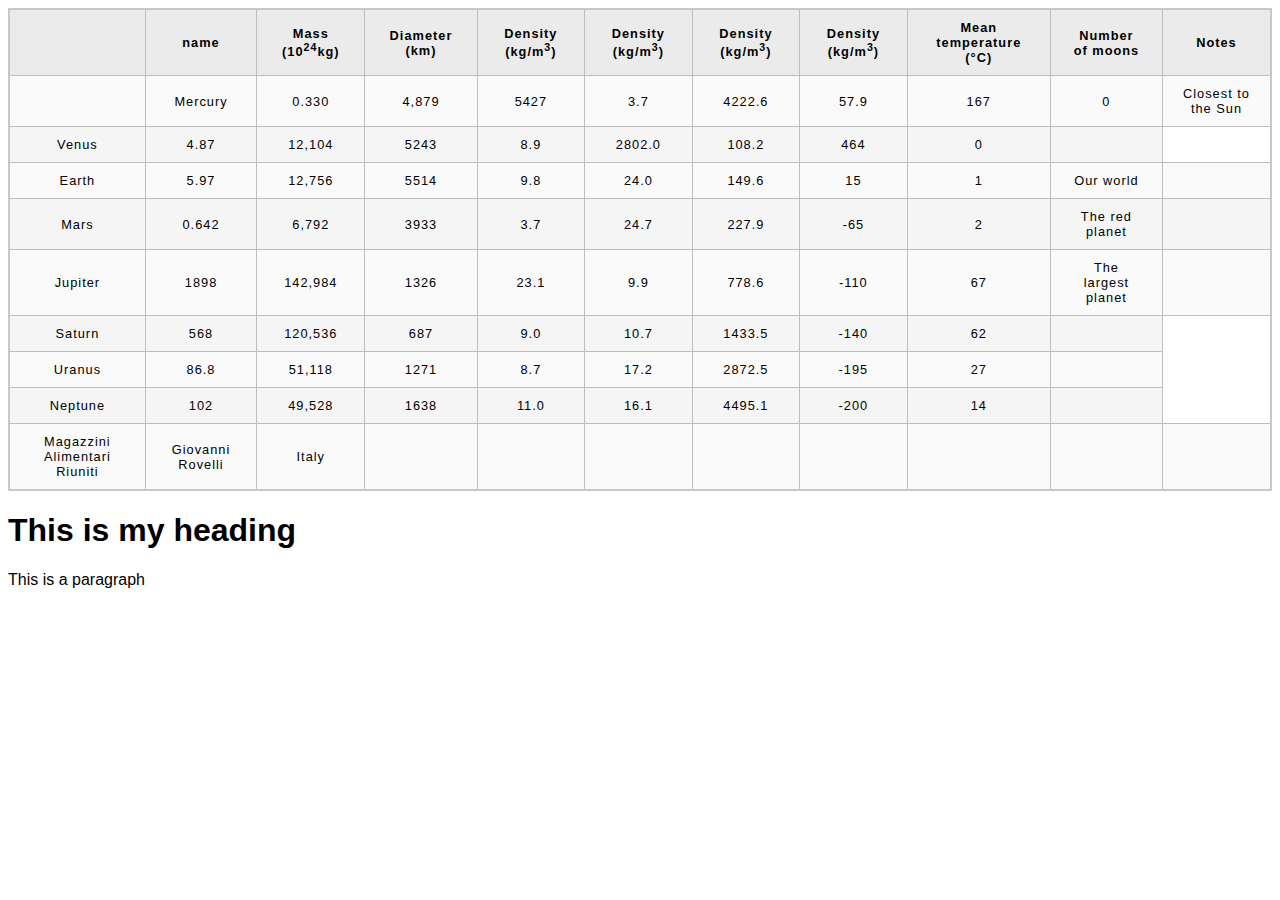
<file: module06/planets.html>
<!DOCTYPE html>
<html>
  <head>
    <meta charset="utf-8">
    <meta name="viewport" content="width=device-width">
    <title>Planets data</title> <!-- DON'T FORGET THE TITLE -->
    <link href="minimal-table.css" rel="stylesheet" type="text/css">
  </head>
  <body>
  <!-- PLACE ALL OF YOUR PAGE CONTENT BELOW HERE -->

  <table>
    <tr>
     <th></th>
      <th>name</th>
      <th>Mass (10<sup>24</sup>kg) </th>
      <th>Diameter (km)</th>
      <th>Density (kg/m<sup>3</sup>)</th>
      <th>Density (kg/m<sup>3</sup>)</th>
      <th>Density (kg/m<sup>3</sup>)</th>
      <th>Density (kg/m<sup>3</sup>)</th>
      <th>Mean temperature (°C) </th>
      <th>Number of moons </th>
      <th>Notes</th>
    </tr>
    <tr>
      <td></td>
      <td>Mercury</td>
      <td>0.330</td>
      <td>4,879</td>
      <td>5427</td>
      <td>3.7</td>
      <td>4222.6</td>
      <td>57.9</td>
      <td>167</td>
      <td>0</td>
      <td>Closest to the Sun</td>
      
    </tr>
    <tr>
      <td>Venus</td>
      <td>4.87</td>
      <td>12,104 </td>
      <td>5243 </td>
      <td>8.9 </td>
      <td>2802.0 </td>
      <td>108.2 </td>
      <td>464 </td>
      <td>0</td>
      <td></td>
    </tr>
    <tr>
      <td>Earth</td>
      <td>5.97 </td>
      <td>12,756 </td>
      <td>5514 </td>
      <td>9.8 </td>
      <td>24.0 </td>
      <td>149.6 </td>
      <td>15 </td>
      <td>1 </td>
      <td>Our world</td>
      <td></td>
    </tr>
    <tr>
      <td>Mars</td>
      <td>0.642</td>
      <td>6,792</td>
      <td>3933</td>
      <td>3.7</td>
      <td>24.7</td>
      <td>227.9</td>
      <td>-65</td>
      <td>2 </td>
      <td>The red planet</td>
      <td></td>
    </tr>
    <tr>
      <td>Jupiter</td>
      <td>1898</td>
      <td>142,984</td>
      <td>1326</td>
      <td>23.1</td>
      <td>9.9</td>
      <td>778.6</td>
      <td>-110</td>
      <td>67 </td>
      <td>The largest planet</td>
      <td></td>
    </tr>
    <tr>
      <td>Saturn</td>
      <td>568</td>
      <td>120,536</td>
      <td>687</td>
      <td>9.0</td>
      <td>10.7</td>
      <td>1433.5</td>
      <td>-140</td>
      <td>62</td>
      <td></td>
    </tr>
    <tr>
        <td>Uranus</td>
        <td>86.8</td>
        <td>51,118</td>
        <td>1271</td>
        <td>8.7</td>
        <td>17.2</td>
        <td>2872.5</td>
        <td>-195</td>
        <td>27</td>
        <td></td>
      </tr>
      <tr>
        <td>Neptune</td>
        <td>102</td>
        <td>49,528</td>
        <td>1638</td>
        <td>11.0</td>
        <td>16.1</td>
        <td>4495.1</td>
        <td>-200</td>
        <td>14</td>
        <td></td>
      </tr>
      <tr>
        <td>Magazzini Alimentari Riuniti</td>
        <td>Giovanni Rovelli</td>
        <td>Italy</td>
        <td></td>
        <td></td>
        <td></td>
        <td></td>
        <td></td>
        <td></td>
        <td></td>
        <td></td>
      </tr>
  </table> 
  
  <!-- AND ABOVE HERE -->
</body>
</html>

  <h1>This is my heading</h1>

  <p>This is a paragraph</p> 

  <!-- AND ABOVE HERE -->
  </body>
</html>
</file>
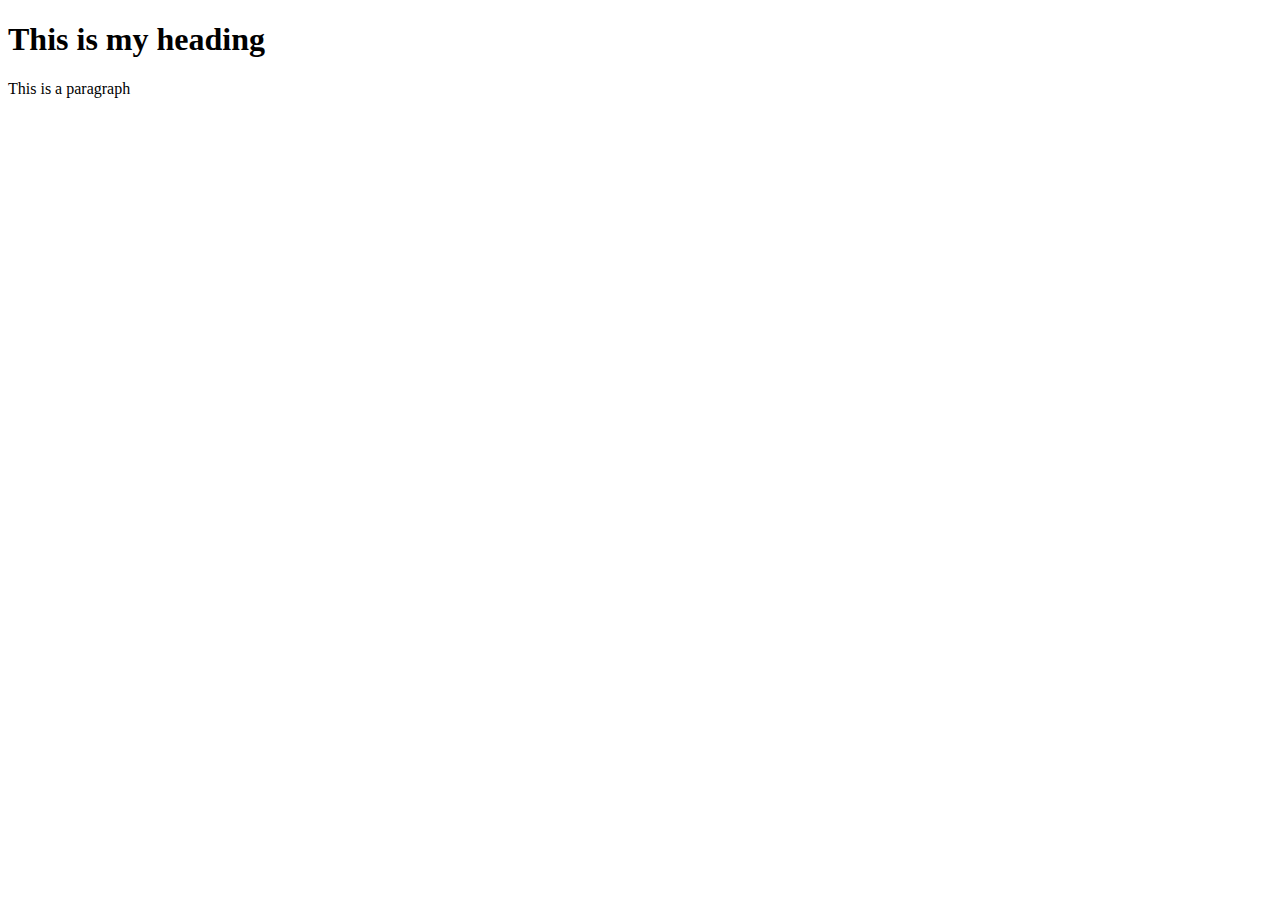
<file: templates/template.html>
<!DOCTYPE html>
<html>
  <head>
    <meta charset="utf-8">
    <title>PAGE TITLE</title> <!-- DON'T FORGET THE TITLE -->
  </head>
  <body>
  <!-- PLACE ALL OF YOUR PAGE CONTENT BELOW HERE -->

  <h1>This is my heading</h1>

  <p>This is a paragraph</p> 

  <!-- AND ABOVE HERE -->
  </body>
</html>
</file>
<file: module06/minimal-table.css>
html {
  font-family: sans-serif;
}

table {
  border-collapse: collapse;
  border: 2px solid rgb(200,200,200);
  letter-spacing: 1px;
  font-size: 0.8rem;
}

td, th {
  border: 1px solid rgb(190,190,190);
  padding: 10px 20px;
}

th {
  background-color: rgb(235,235,235);
}

td {
  text-align: center;
}

tr:nth-child(even) td {
  background-color: rgb(250,250,250);
}

tr:nth-child(odd) td {
  background-color: rgb(245,245,245);
}

caption {
  padding: 10px;
}
</file>
